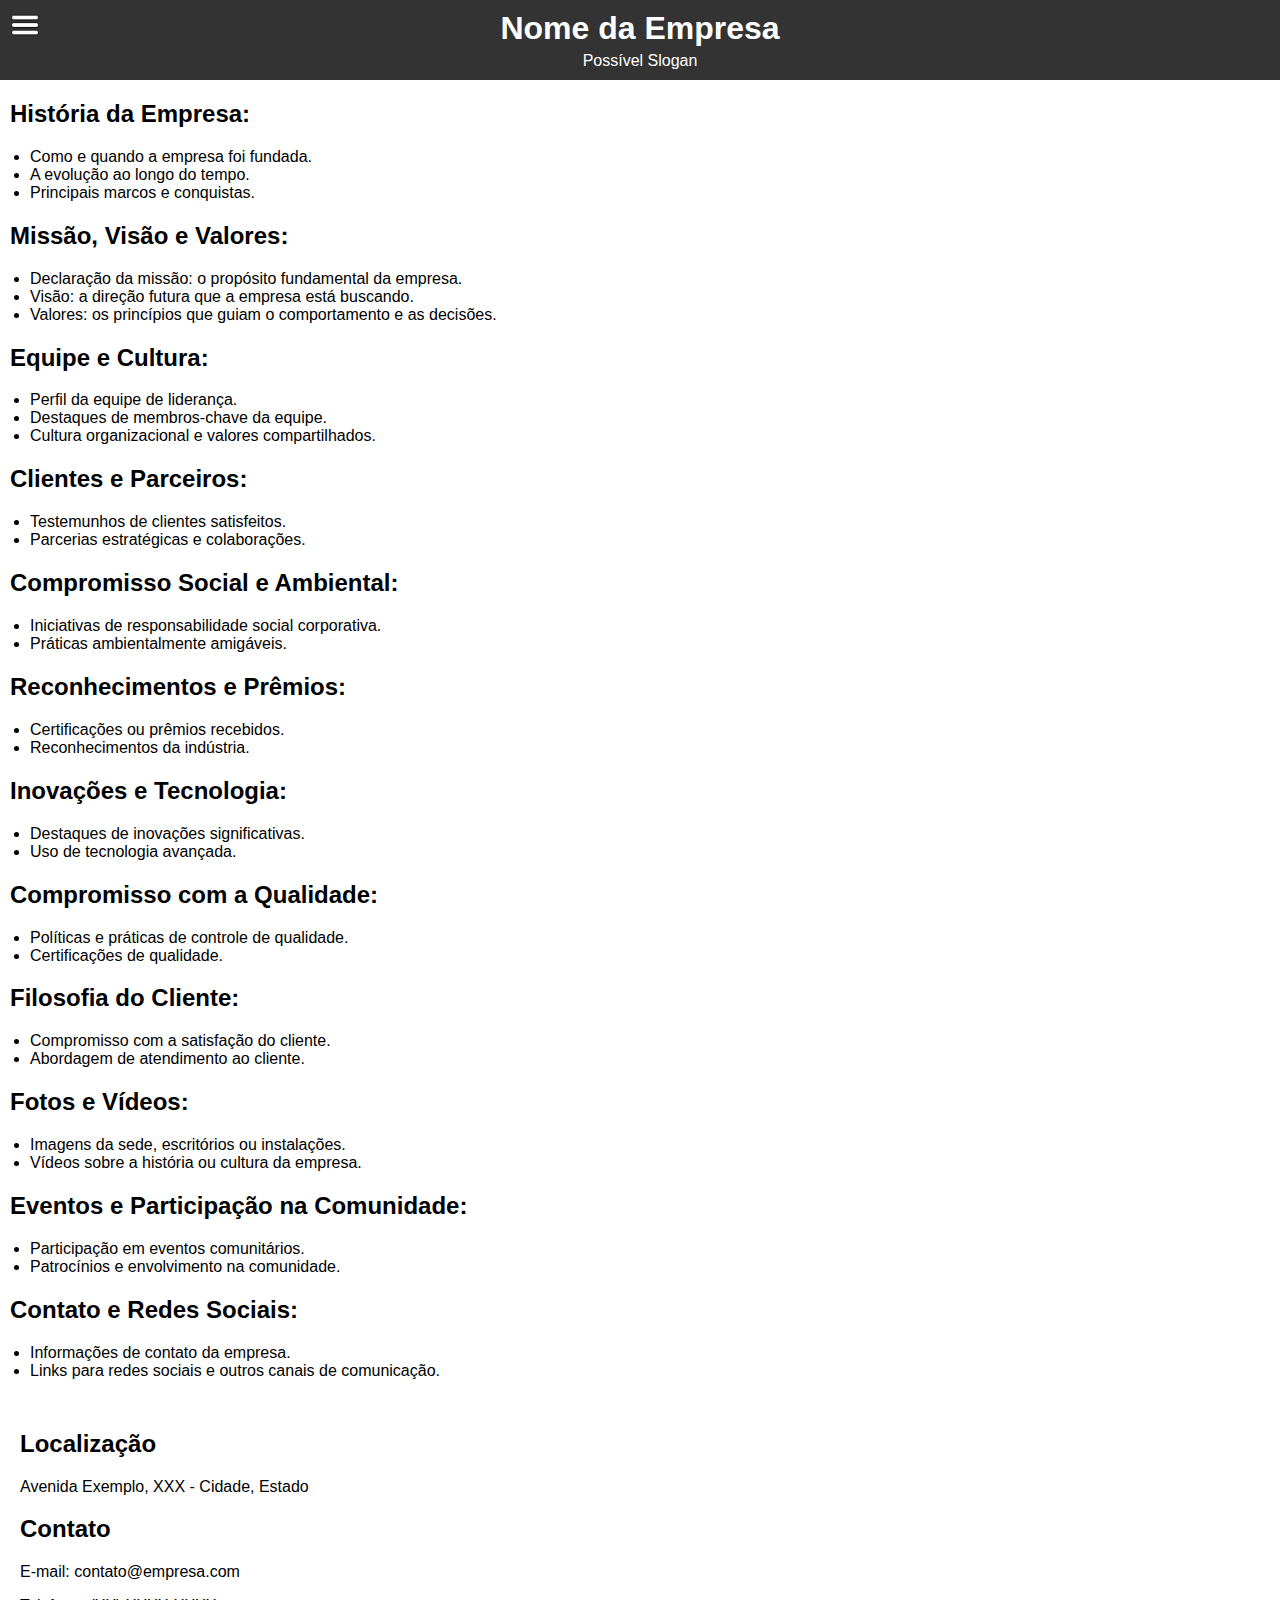
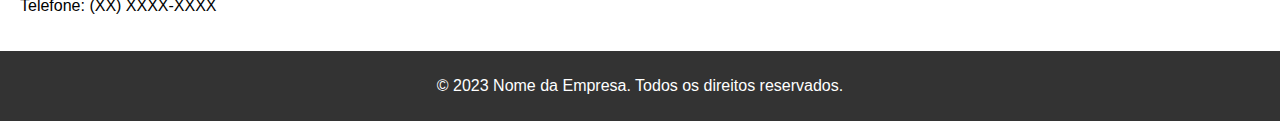
<file: nossa.html>
<!DOCTYPE html>
<html lang="pt-br">
<head>
    <meta charset="UTF-8">
    <meta name="viewport" content="width=device-width, initial-scale=1.0">
    <link rel="stylesheet" href="index.css">
    <link rel="stylesheet" href="nossa.css">
    <title>Seu Site</title>
    <link rel="shortcut icon" href="imgs/icon.png" type="image/x-icon">
</head>
<body>
    <header>
        <div id="menu-toggle" onclick="toggleMenu()">
            <img src="imgs/menu.png" alt="Menu">
        </div>
        <h1>Nome da Empresa</h1>
        <p>Possível Slogan</p>
    </header>

    <div id="dalista">
        <h2>História da Empresa:</h2>

        <li>Como e quando a empresa foi fundada.</li>
        <li>A evolução ao longo do tempo.</li>
        <li>Principais marcos e conquistas.</li>
        <h2>Missão, Visão e Valores:</h2>

        <li>Declaração da missão: o propósito fundamental da empresa.</li>
        <li>Visão: a direção futura que a empresa está buscando.</li>
        <li>Valores: os princípios que guiam o comportamento e as decisões.</li>
        <h2>Equipe e Cultura:</h2>

        <li>Perfil da equipe de liderança.</li>
        <li>Destaques de membros-chave da equipe.</li>
        <li>Cultura organizacional e valores compartilhados.</li>
        <h2>Clientes e Parceiros:</h2>

        <li>Testemunhos de clientes satisfeitos.</li>
        <li>Parcerias estratégicas e colaborações.</li>
        <h2>Compromisso Social e Ambiental:</h2>

        <li>Iniciativas de responsabilidade social corporativa.</li>
        <li>Práticas ambientalmente amigáveis.</li>
        <h2>Reconhecimentos e Prêmios:</h2>

        <li>Certificações ou prêmios recebidos.</li>
        <li>Reconhecimentos da indústria.</li>
        <h2>Inovações e Tecnologia:</h2>

        <li>Destaques de inovações significativas.</li>
        <li>Uso de tecnologia avançada.</li>
        <h2>Compromisso com a Qualidade:</h2>

        <li>Políticas e práticas de controle de qualidade.</li>
        <li>Certificações de qualidade.</li>
        <h2>Filosofia do Cliente:</h2>

        <li>Compromisso com a satisfação do cliente.</li>
        <li>Abordagem de atendimento ao cliente.</li>
        <h2>Fotos e Vídeos:</h2>

        <li>Imagens da sede, escritórios ou instalações.</li>
        <li>Vídeos sobre a história ou cultura da empresa.</li>
        <h2>Eventos e Participação na Comunidade:</h2>

        <li>Participação em eventos comunitários.</li>
        <li>Patrocínios e envolvimento na comunidade.</li>
        <h2>Contato e Redes Sociais:</h2>

        <li>Informações de contato da empresa.</li>
        <li>Links para redes sociais e outros canais de comunicação.</li>
    </div>

    <section class="empresa">
        <h2>Localização</h2>
        <p>Avenida Exemplo, XXX - Cidade, Estado</p>

        <h2>Contato</h2>
        <p>E-mail: contato@empresa.com</p>
        <p>Telefone: (XX) XXXX-XXXX</p>
    </section>

    <footer>
        <p>&copy; 2023 Nome da Empresa. Todos os direitos reservados.</p>
    </footer>

    <div id="menu">
        <div id="fechar-menu" onclick="fecharMenu()">
            <img src="imgs/fechar.png" alt="Fechar Menu">
        </div>
        <a href="index.html">
            <img src="imgs/home.png" alt="home" id="home">
        </a>
        <a href="produto.html">Produtos</a>
        <a href="https://wa.me/" target="_blank">Contate-nos</a><!--add tel-->
        <a href="nossa.html">Sobre nós</a>
    </div>

    <script src="index.js"></script>
</body>
</html>
</file>
<file: index.css>
body {
    font-family: Arial, sans-serif;
    margin: 0;
    padding: 0;
}

header {
    background-color: #333;
    color: #fff;
    padding: 10px;
    text-align: center;
    position: relative;
}

header h1 {
    margin: 0;
}

header p {
    margin: 5px 0 0;
}

#menu-toggle {
    position: absolute;
    top: 10px;
    left: 10px;
    cursor: pointer;
}

#menu-toggle img {
    width: 30px; /* Ajuste conforme necessário */
}

#menu {
    display: none;
    position: fixed;
    left: 0;
    top: 0;
    width: 250px;
    height: 100%;
    background-color: #333;
    padding-top: 60px;
    color: #fff;
}

#fechar-menu {
    position: absolute;
    top: 10px;
    right: 10px;
    cursor: pointer;
}

#fechar-menu img {
    width: 20px; /* Ajuste conforme necessário */
}

#menu a {
    padding: 15px;
    text-decoration: none;
    color: #fff;
    display: block;
}

#menu a:hover {
    background-color: #555;
}

main {
    margin: 1px;
    display: flex;
    flex-wrap: wrap;
    justify-content: space-around;
    padding: 20px;
}

.produto {
    background-color: rgb(83, 77, 90);
    border: 1px solid #ddd;
    padding: 15px;
    margin: 15px;
    text-align: center;
    color: #fff;
    border-radius: 3px;
    box-shadow: 2px 2px 4px rgb(98, 0, 255);
}

.produto img {
    max-width: 100%;
    height: auto;
}

.preco {
    font-weight: bold;
    color: #e44d26;
}

.empresa {
    padding: 20px;
}

footer {
    background-color: #333;
    color: #fff;
    padding: 10px;
    text-align: center;
}
#home{
    width: 20px;
}
.produto .img{
    height: 10em;
}
</file>
<file: nossa.css>
div#dalista{
    margin: 10px;
}
div li{
    margin-left: 20px;
}
</file>
